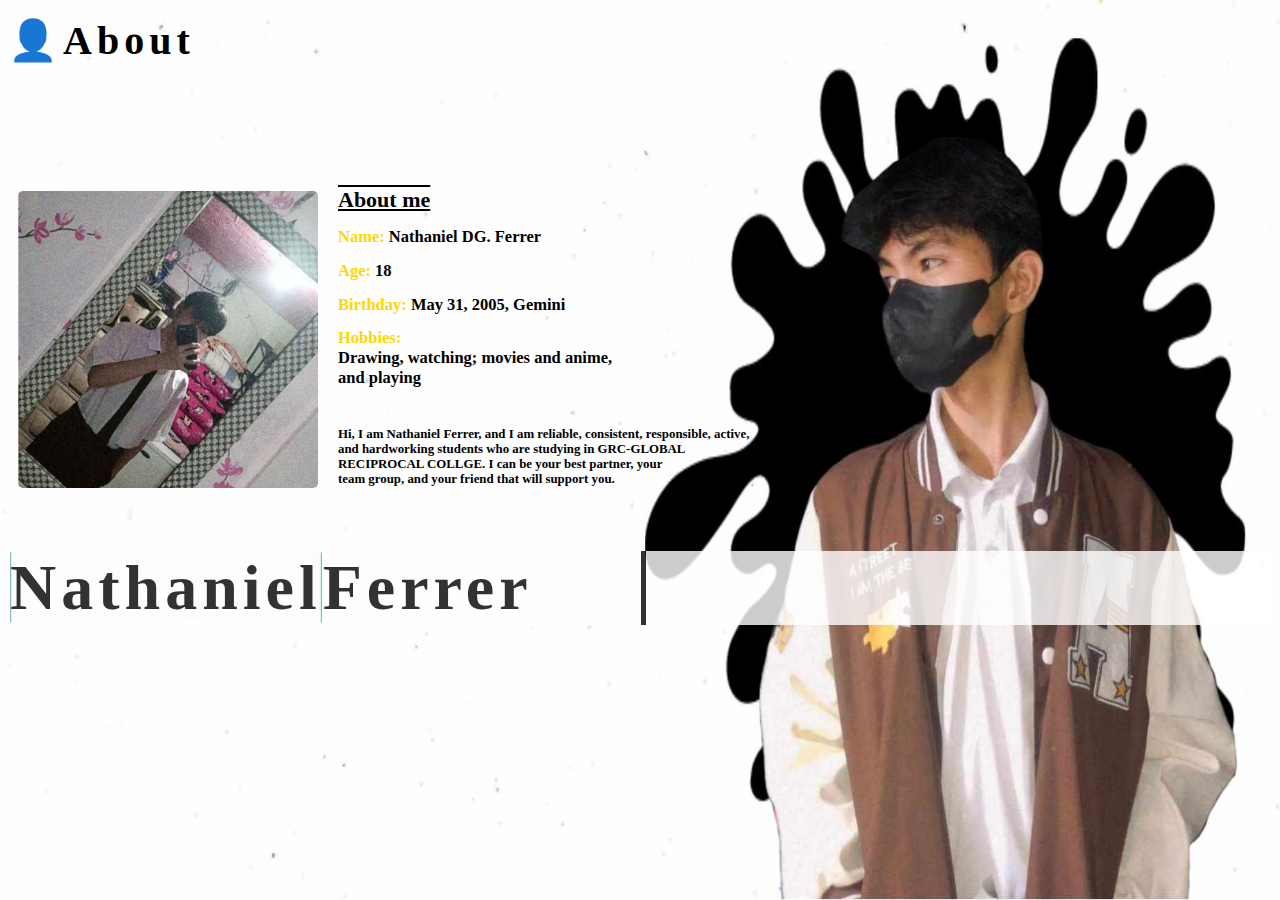
<file: About.html>
<!DOCTYPE html>
<html lang="en">
<head>
    <meta charset="UTF-8">
    <meta name="viewport" content="width=device-width, initial-scale=1.0">
    <style>
      body{
        background-image: url(440167075_1005741137842523_7457431722363223200_n.jpg);
        background-repeat: no-repeat;
        background-size: 100% 100%;
        background-attachment: fixed;
      }
      #myImg {
  border-radius: 5px;
  cursor: pointer;
  transition: 0.3s;
  margin-top: 100px;
  margin-left: 10px;
  max-width: 300px;
}

#myImg:hover {opacity: 0.7;}

/* The Modal (background) */
.modal {
  display: none; /* Hidden by default */
  position: fixed; /* Stay in place */
  z-index: 1; /* Sit on top */
  padding-top: 100px; /* Location of the box */
  left: 0;
  top: 0;
  width: 100%; /* Full width */
  height: 100%; /* Full height */
  overflow: auto; /* Enable scroll if needed */
  background-color: rgb(0,0,0); /* Fallback color */
  background-color: rgba(0,0,0,0.9); /* Black w/ opacity */
}

/* Modal Content (image) */
.modal-content {
  margin: auto;
  display: block;
  width: 80%;
  max-width: 700px;
}

/* Caption of Modal Image */
#caption {
  margin: auto;
  display: block;
  width: 80%;
  max-width: 700px;
  text-align: center;
  color: #ccc;
  padding: 10px 0;
  height: 150px;
}

/* Add Animation */
.modal-content, #caption {  
  -webkit-animation-name: zoom;
  -webkit-animation-duration: 0.6s;
  animation-name: zoom;
  animation-duration: 0.6s;
}

@-webkit-keyframes zoom {
  from {-webkit-transform:scale(0)} 
  to {-webkit-transform:scale(1)}
}

@keyframes zoom {
  from {transform:scale(0)} 
  to {transform:scale(1)}
}

/* The Close Button */
.close {
  position: absolute;
  top: 15px;
  right: 35px;
  color: #f1f1f1;
  font-size: 40px;
  font-weight: bold;
  transition: 0.3s;
}

.close:hover,
.close:focus {
  color: #bbb;
  text-decoration: none;
  cursor: pointer;
}
.title{
  letter-spacing: 5px;
  font-size: 20px;
  margin-top: -10px;
}
.info{
  font-size: 11px;
  margin-left: 330px;
  margin-top: -320px;
}
.link{
    margin-top: 20px;
    margin-left: 1px;
    width: 100%;
    background-color: white;
    opacity: 0.80;

}
.text{
    font-size: 4em;
    letter-spacing: 5px;
    border-right: 5px solid;
    width: 50%;
    overflow: hidden;
    animation: typing 2s steps(25),
     cursor .4s step-end infinite alternate;
     color: black;
     font-family: 'Times New Roman';
}

@keyframes cursor {
10% { border-color: transparent;}
}

@keyframes typing {
   from {width: 0;}
}
.contain span{
 color: black;
 border: 1px solid transparent;
 background-image: url(desktop-wallpaper-pure-white-white-plain-thumbnail.jpg);
 background-repeat: no-repeat;
 background-size: 100% 100%;
 mix-blend-mode: multiply;
 border-radius:5px ;
 border-style: inset;
 font-family: 'Times New Roman';
}
.about{
margin-top: -2200px;
font-size: 30px;
margin-left: 20px;
letter-spacing: 0.15rem;
}
.info span{
  color:gold ;
}
.info h1{
  text-decoration: underline overline;
}

@media only screen and (max-width: 495px) {
    body {
      background-image: url(440167075_1005741137842523_7457431722363223200_n.jpg);
        background-repeat: no-repeat;
        background-size: 100% 100%;
        background-attachment: fixed;
    }
    #myImg{
      margin-left: 100px;
      margin-top: 10px;
    }
    .info{
      margin-left: 20px;
      margin-top: 100px;
    }
    .link{
      margin-left: 10px;
      font-size: 10px;
      width: 90%;
      margin-top: -400px;

    }
  }
    </style>
    
    <title>About</title>
    <head>
    <body>
    
    <div class="title">
    <h1> &#128100;About</h1>
    </div>

    <img id="myImg" src="123.jpg" alt="Nathaniel Ferrer">

    <!-- The Modal -->
    <div id="myModal" class="modal">
      <span class="close">&times;</span>
      <img class="modal-content" id="img01">
      <div id="caption"></div>
    </div>

    <div class="info">
      <h1>About me</h1>
      <h2><span>Name:</span> Nathaniel DG. Ferrer</h2>
      <h2><span>Age:</span> 18</h2>
      <h2><span>Birthday:</span> May 31, 2005, Gemini</h2>
      <h2><span>Hobbies:</span><br>
      Drawing, watching; movies and anime,<br> and playing </h2>
      <br>
      <h3>Hi, I am Nathaniel Ferrer, and I am reliable, consistent, responsible, active,
      <br> and hardworking students who are studying in GRC-GLOBAL<br>
       RECIPROCAL COLLGE. I can be your best partner, your<br> team group, and your friend that will support you.     
  </h3>
  </div>

  <div class="link">
    <div class="contain">
    <h3 class="text"><span>Nathaniel</span>Ferrer</h3>
        </div>
    </div>
    <script>
    // Get the modal
var modal = document.getElementById("myModal");

// Get the image and insert it inside the modal - use its "alt" text as a caption
var img = document.getElementById("myImg");
var modalImg = document.getElementById("img01");
var captionText = document.getElementById("caption");
img.onclick = function(){
  modal.style.display = "block";
  modalImg.src = this.src;
  captionText.innerHTML = this.alt;
}

// Get the <span> element that closes the modal
var span = document.getElementsByClassName("close")[0];

// When the user clicks on <span> (x), close the modal
span.onclick = function() { 
  modal.style.display = "none";
}
    </script>
    </body>
    </html>
</file>
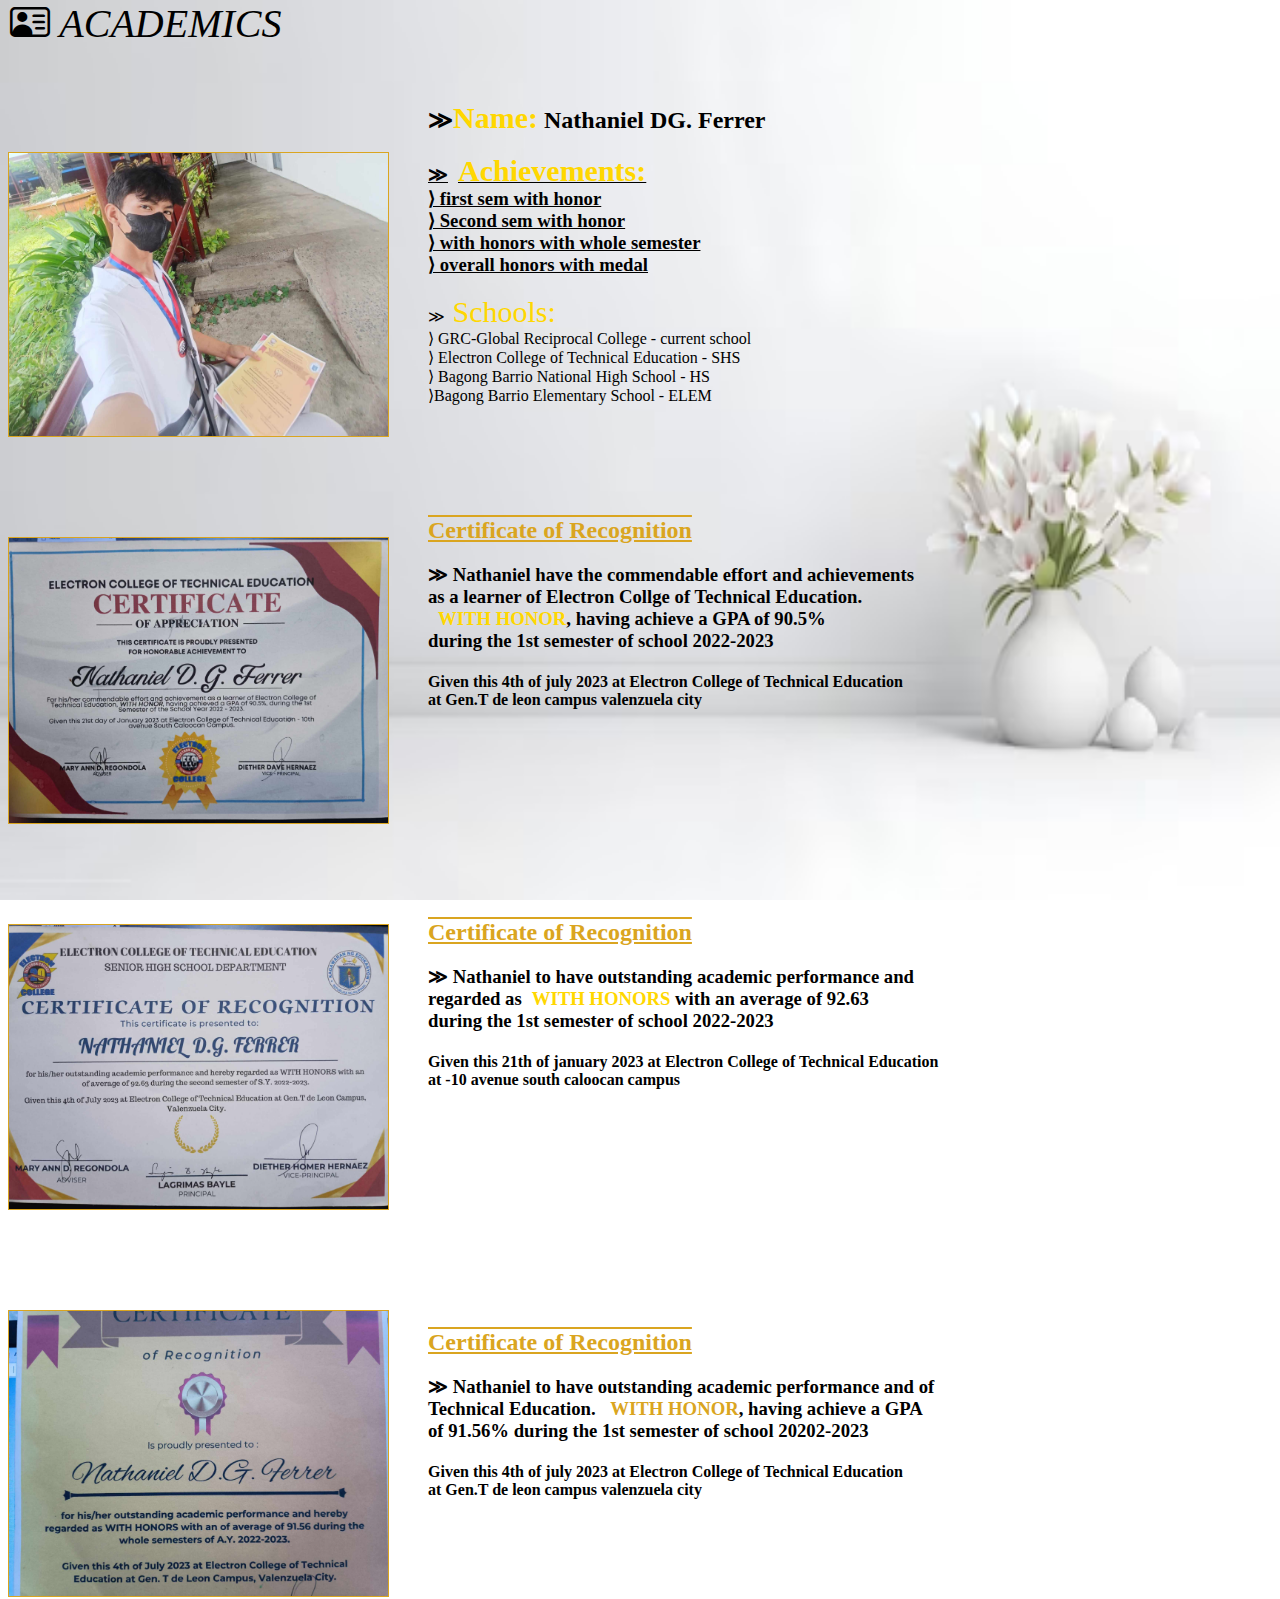
<file: Academics.html>
<!DOCTYPE html>
<html lang="en">
<head>
    <meta charset="UTF-8">
    <meta name="viewport" content="width=device-width, initial-scale=1.0">
    <link rel="stylesheet" href="https://cdn.jsdelivr.net/npm/bootstrap-icons@1.11.3/font/bootstrap-icons.min.css">
    <link rel="stylesheet" href="Academics.html">
    <link rel="stylesheet" href="style.css">
    <style>
      .container {
        position: relative;
        width: 50%;
        margin-top: 100px;
        display: flex;
        align-items: lefts;
      }
      
      .image {
        display: block;
        width: 60%;
        height: 100%;
        border: 1px solid goldenrod;
      }
      
      .overlay {
        position: absolute;
        bottom: 100%;
        left: 0;
        right: 0;
        background-color: whitesmoke;
        overflow: hidden;
        width: 60%;
        height:0;
        transition: .5s ease;
      }
      
      .container:hover .overlay {
        bottom: 0;
        height: 100%;
      }
      
      .text {
        color: gold;
        font-size: 20px;
        position: absolute;
        top: 50%;
        left: 50%;
        -webkit-transform: translate(-50%, -50%);
        -ms-transform: translate(-50%, -50%);
        transform: translate(-50%, -50%);
        text-align: center;
      }
      .info span{
        color: gold;
      }
      .honor span{
        color: gold;
      }
      .honour span{
        color: goldenrod;
      }
      .contain {
    position: relative;
    width: 50%;
    margin-top: 100px;
    display: flex;
    align-items: lefts;
  }
  
  .img {
    display: block;
    width: 60%;
    height: 100%;
    border: 1px solid goldenrod;
  }
  
  .overlay{
    position: absolute;
    bottom: 100%;
    left: 0;
    right: 0;
    background-color: whitesmoke;
    overflow: hidden;
    width: 60%;
    height:0;
    transition: .5s ease;
  }
  
  .contain:hover .overlay {
    bottom: 0;
    height: 100%;
  }
  
  .text {
    color: gold;
    font-size: 20px;
    position: absolute;
    top: 50%;
    left: 50%;
    -webkit-transform: translate(-50%, -50%);
    -ms-transform: translate(-50%, -50%);
    transform: translate(-50%, -50%);
    text-align: center;
  }
  .Photo a{
    margin-left: 1200px;
    color: black;
    text-decoration: overline;
    background-color: white;
  }
  @media only screen and (max-width: 495px) {
    body {
      background-image: url(white-clean-room-with-flowers-white-vase-floor_81048-849.avif); background-attachment: fixed;
    }
  .info{
      margin-left: 100px;
      margin-top: -920px;
      font-size: 10px;
      text-size-adjust: 10px;
    }
  .Photo{
      margin-left: 100px;
  }
  .honor{
      margin-left: 100px;
      margin-top: 340px;
      font-size: 10px;
      text-size-adjust: 10px;
  }
  .honour{
      margin-left: 100px;
      margin-top: 360px;
      font-size: 10px;
      text-size-adjust: 10px;
  }
  .honors{
      margin-left: 100px;
      margin-top: -1510px;
      font-size: 10px;
      text-size-adjust: 10px;
  }
  .contain{
    margin-top: 150px;
    margin-left: 100px;
    width: 100%;
  }
  .container{
    margin-top: 250px;
    width: 100%;
    margin-left: 100px;
  }
  }
      </style>
    <title>About</title>
<body style="background-image: url(white-clean-room-with-flowers-white-vase-floor_81048-849.avif);
background-size: 100% 100%;
background-repeat: no-repeat;
background-attachment: fixed;">

<div class="Photo">
  <i class="bi bi-person-vcard"> ACADEMICS</i>
</div>

<div class="contain">
  <img src="photo.jpg" alt="Avatar" class="img">
  <div class="overlay">
    <div class="text">My name is Nathaniel DG. Ferrer, and these are<br>my achievements and background.
      </div>
  </div>
</div>

<div class="container">
  <img src="image 1.jpg" alt="Avatar" class="image">
  <div class="overlay">
    <div class="text">WITH HONOR</div>
  </div>
</div>
<div class="container">
  <img src="image 2.jpg" alt="Avatar" class="image">
  <div class="overlay">
    <div class="text">WITH HONOR</div>
  </div>
</div>
<div class="container">
  <img src="image 3.jpg" alt="Avatar" class="image">
  <div class="overlay">
    <div class="text">Overall Honors</div>
  </div>
</div>

<div class="info">
  <h2>Certificate of Recognition</h2>
  <h3> &#8811; Nathaniel have the commendable effort and achievements<br> as a learner of Electron Collge of Technical Education.
   <br> <span>WITH HONOR</span>, having achieve a GPA of 90.5%<br> during the 1st semester of school 2022-2023</h3>
    <h4>Given this 4th of july 2023 at Electron College of Technical Education<br>at Gen.T de leon campus valenzuela city</h4>
</div>

<div class="honor">
  <h2>Certificate of Recognition</h2>
  <h3> &#8811; Nathaniel to have outstanding academic performance and<br> regarded as<span>WITH HONORS</span> with an average of
    92.63<br> during the 1st semester of school 2022-2023</h3>
    <h4>Given this 21th of january 2023 at Electron College of Technical Education<br>at -10 avenue south caloocan campus</h4>
</div>

<div class="honour">
  <h2>Certificate of Recognition</h2>
  <h3> &#8811; Nathaniel to have outstanding academic performance and of<br> Technical Education.
    <span>WITH HONOR</span>, having achieve a GPA<br> of 91.56% during the 1st semester of school 20202-2023</h3>
    <h4>Given this 4th of july 2023 at Electron College of Technical Education<br>at Gen.T de leon campus valenzuela city</h4>
</div>

<div class="honors">
  <h2> &#8811;<span>Name:</span> Nathaniel DG. Ferrer</h3>
  <h3> &#8811;<span>Achievements:</span><br> &#10217; first sem with honor<br> &#10217; Second sem with honor<br> &#10217;
     with honors with whole semester<br> &#10217; overall honors with medal</h3>
     <h>&#8811;<span> Schools:</span><br>&#10217; GRC-Global Reciprocal College - current school<br> &#10217;
    Electron College of Technical Education - SHS<br> &#10217;
  Bagong Barrio National High School - HS<br> &#10217;Bagong Barrio Elementary School - ELEM</h3>
</div>

</body>
</html>
</file>
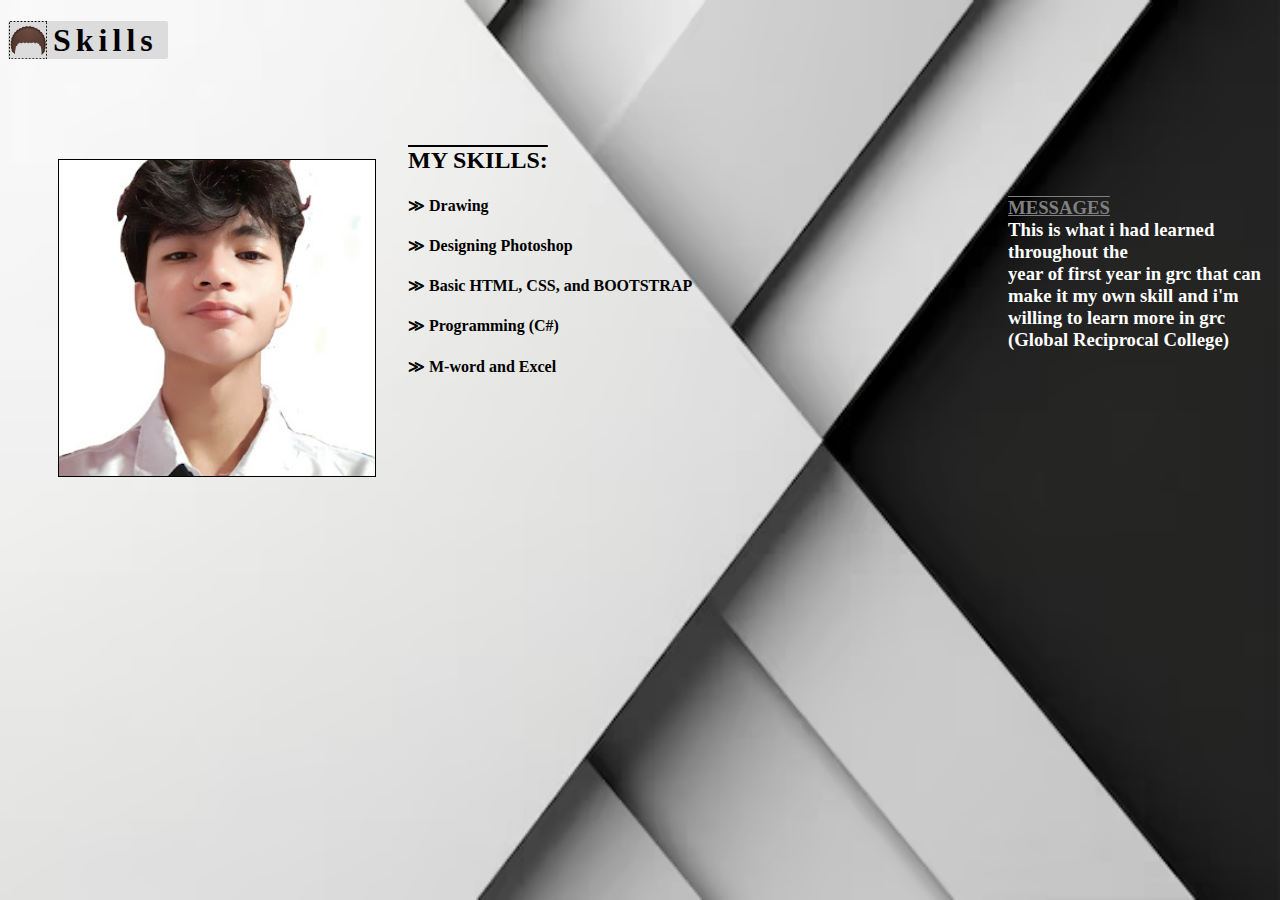
<file: Skills.html>
<!DOCTYPE html>
<html lang="en">
<head>
    <meta charset="UTF-8">
    <meta name="viewport" content="width=device-width, initial-scale=1.0">
    <title>Skills</title>
    <style>
        body{
            background-image: url(black-white-background_23-2150530990.avif);
            background-repeat: no-repeat;
            background-attachment: fixed;
            background-size: 100% 100%;
        }   
        .title{
            background-color: gainsboro;
            border-radius: 2px;
            width: 160px;
            letter-spacing: 5px;           
        }
        .container {
  position: relative;
  width: 50%;
}

.image {
  display: block;
  width: 50%;
  height: auto;
  margin-top: 100px;
  margin-left: 50px;
  border: 1px solid black;
}

.overlay {
  position: absolute;
  bottom: 0;
  left: 0;
  right: 0;
  background-color: white;
  opacity: 0.80;
  overflow: hidden;
  width: 50%;
  height: 20%;
  -webkit-transform: scale(0);
  -ms-transform: scale(0);
  transform: scale(0);
  -webkit-transition: .3s ease;
  transition: .3s ease;
  margin-top: 100px;
  margin-left: 50px;
}

.container:hover .overlay {
  -webkit-transform: scale(1);
  -ms-transform: scale(1);
  transform: scale(1);
}

.text {
  color: black;
  font-size: 20px;
  position: absolute;
  bottom: -10%;
  left: 50%;
  -webkit-transform: translate(-50%, -50%);
  -ms-transform: translate(-50%, -50%);
  transform: translate(-50%, -50%);
  text-align: center;
}
.info{
    margin-left: 400px;
    margin-top: -350px;
}
.info h2{
    text-decoration: overline;
}
h3{
    margin-left: 1000px;
    margin-top: -200px;
    color: white;
}
h3 span{
    color: gray;
    text-decoration: underline overline;
}
@media only screen and (max-width: 495px) {
    body {
      background-image: none;
    }
    .info{
        margin-left: 250px;
        margin-top: -240px;
        background-color: white;
        border-radius: 2px;
        border: 1px solid gray;
        font-size: 13px;   
    }
    .info h4{
        margin-right: 10px;
    }
    h3{
        margin-left: 10px;
        margin-top: 20px;
        color: black;
        border: 1px solid gray;
    }
    h3 span{
        color: gray;
    }
    .image{
        width: 100%;
        margin-left: -5px;
    }
    body{
        background-image: url(12333.jpg);
        background-repeat: no-repeat;
        background-attachment: fixed;
        background-size: 100% 100%;
    }
    .overlay{
        width: 100%;
        height: 30%;
        margin-left: -5px;
    }
}
    </style>
</head>
<body>
    <div class="title">
        <h1> &#129457;Skills </h1>
    </div>
    
    <div class="container">
        <img src="unnamed.jpg" alt="Avatar" class="image">
        <div class="overlay">
          <div class="text">Nathaniel DG. Ferrer</div>
        </div>
      </div>

      <div class="info">
        <h2>MY SKILLS:</h2>
        <h4>&#8811; Drawing</h4>
        <h4>&#8811; Designing Photoshop</h4>
        <h4>&#8811; Basic HTML, CSS, and BOOTSTRAP</h4>
        <h4>&#8811; Programming (C#)</h4>
        <h4>&#8811; M-word and Excel</h4>
</div>
<h3><span>MESSAGES</span><br>This is what i had learned throughout the<br>
year of first year in grc that can make it my own skill and
      i'm willing to learn more in grc (Global Reciprocal College)</h3>
</body>
</html>
</file>
<file: style.css>
body{
 background-image: url(img.jpg);
 background-size: 100% 100%;
 background-repeat: no-repeat;
 background-attachment: fixed;
}
.menu{
    margin-left: 308px;
    height: 70px;
    margin-top: -86px;
    background-color: white;
    color: black;
    opacity: 0.80;
    border-radius: 3px;
    
}
ul{
    display: flex;
    font-size: 21px;
    margin-left: 350px;
    justify-content: center;
}
ul li{
    margin-left: 100px;
    font-weight: bold;
    display: inline-block;
    margin-top: 20px;
    
}
ul li a{
    color:black;
}
ul li a:hover{
    color: black;
    border: 1px solid black;
    background-color: white;
    padding: 15px;
    opacity: 1.0;
}
.main{
   font-size: 50px; 
   margin-left: 15px;
   margin-bottom: 20px;
   font-family: 'Times New Roman';
   color:white;
}
.main span{
    color: black;
}
h3 span{
    margin-left: 10px;
    margin-bottom: 50px;
    color: black;
}
.content{
    width: 100%;
    position: absolute;
    top: 35%;
    transform: translateY(-50);
    color:black;
    font-family: 'Times New Roman', Times, serif;
}
.content h2{
    margin-top: -53px;
    margin-left: 15px;
}

.content a{
 display: inline-block;
 padding: 10px;
 width: 150px;
 border-radius: 10px;
 background-image: url(434625903_954966909401665_7545010118585691218_n.jpg);
 background-repeat: no-repeat;
 background-size: 100% 100%;
 color: white;
 font-family: 'Times New Roman';
 font-size: 20px;
 letter-spacing: 0.15rem;
 text-decoration: none;
 text-transform: uppercase;
 transition: all 0.3s;
 position: relative;
 overflow: hidden;
 z-index: 1;
 text-align: right;
 margin-left: 15px;
} 
.content a:hover{
    color: black;
}
.content a::after{
    content: "";
    position: absolute;
    left: 0;
    top: 0;
    height: 100%;
    width: 100%;
    background-image: url(436973856_1356191895232454_9197630728008862313_n.jpg);
    background-repeat: no-repeat;
    background-size: 100% 100%;
    z-index: -1;
    border-radius: 10px;
    transition: 0.3s ease all;
    transform: scale(0, 1);
    transform-origin: bottom left;
    transition: transform 500ms cubic-bezier(0.86,0, 0.07, 1);
    transition-timing-function: cubic-bezier(0.86,0, 0.07, 1);
    text-align: left;
}
.content a:hover::after{
    transform: scale(1, 1);
    transform-origin: top left;
}
.container{
    display: inline-block;
}
.text{
    font-size: 4em;
    letter-spacing: 5px;
    border-right: 5px solid;
    width: 100%;
    overflow: hidden;
    animation: typing 2s steps(25),
     cursor .4s step-end infinite alternate;
     color: black;
     font-family: 'Times New Roman';
}

@keyframes cursor {
10% { border-color: transparent;}
}

@keyframes typing {
   from {width: 0;}
}
.container span{
 color: black;
 border: 1px solid transparent;
 background-image: url(desktop-wallpaper-pure-white-white-plain-thumbnail.jpg);
 background-repeat: no-repeat;
 background-size: 100% 100%;
 mix-blend-mode: multiply;
 border-radius:5px ;
 border-style: inset;
 font-family: 'Times New Roman';
}
.image{
    border: 1px solid #ccc;
}

div.gallery {
    margin-top: 50px;
    border: 1px solid #ccc;
    float: left;
    width: 350px;
    height: 460px;
    margin-left: 950px;
    border-radius: 5px;
    
}
div.gallery:hover {
    border: 1px solid #777;
  }
  
  div.gallery img {
    width: 100%;
    height: auto;
  }
  
  div.desc {
    padding: 11px;
    padding-top: 11px;
    text-align: center;
    color:white;
    font-size: 20px;
    background-color: black;
    font-family: 'Times New Roman';
    border-radius: 5px;
 }
 button{
    align-items: hide;
 }
 .Icon{
    font-size: 30px;
    margin-right: 1000px;
 }
 .Icon i{
    margin-left: 10px;
 }
 @media only screen and (max-width: 495px) {
    body {
      background-image: url(grey-white-geometric-abstract-background-free-vector.jpg);
    }
i{
    display: flex;
    justify-content: center;
    margin-top: 40px;
    color: black;
}
.main span{
    color: black;

}
.content{
    color:black;
    font-family: 'Times New Roman', Times, serif;
    display: flex;
    justify-content: center;
    width: 95%;
    margin-top: -60px;
     }
.text{
    font-size: 30px;
    display: flex;
    justify-content: center;
    color: black;
}
.text h3 span{
    color: black;
}
.menu{
    margin-left: -15px;
    margin-right: -8px;
    height: 70px;
    margin-top:-10px;
    color: black;
    opacity: 0.80;
    display: flex;
    justify-content: center;

}
ul{
    font-size: 21px;
    margin-left: -20px;
    margin-bottom: 100px;
}
ul li{
    margin-left: 30px;
    font-weight: bold;
    display: inline-block;
    margin-bottom: 100px;
}
ul li a{
    display: flex;
    justify-content: center;
    margin-top: -20px;
}
div.gallery{
    margin-top: 70px;
    margin-left: 60px;
    width: 350px;
    height: 309px;
}
div.gallery img {
    height: 260px;
 }
 .content h2{
    margin-top: 300px;
    display: inline-block;
    background-color: white;
    background-attachment: fixed;
    display: flex;
    justify-content: center;
    padding: 2px;
    border: 1px solid black;
    opacity: 0.70;
    border-radius: 3px;
 }
.content a{
margin-left: 120px;
}
.Icon{
    font-size: 30px;
    margin-top: 510px;
    background-color: white;
    display: flex;
    align-items: left;
    
}
.Icon i{
    color: black;


}
}
.Photo{
    font-size: 40px;
    color: black;
    padding: 2px;
    width: 300px;
    height: 50px;
    margin-top: -10px;
    margin-right: -30px;
}
.info{
    margin-top: -1100px;
    margin-left: 420px;
}
.info h2{
    color: goldenrod;
    text-decoration: overline underline;
}
.honor{
    margin-top: 210px;
    margin-left: 420px;
}
.honor h2{
    color: goldenrod;
    text-decoration: overline underline;
    
}
  .honour{
    margin-top: 240px;
    margin-left: 420px;
  }
  .honour h2{
    color: goldenrod;
    text-decoration: overline underline;
  }
  .honors{
    margin-top: -1420px;
    margin-left: 420px;
  }
  .honors span{
    font-size: 30px;
    color: gold;
  }
  .honors h3{
    text-decoration: underline;
  }
</file>
